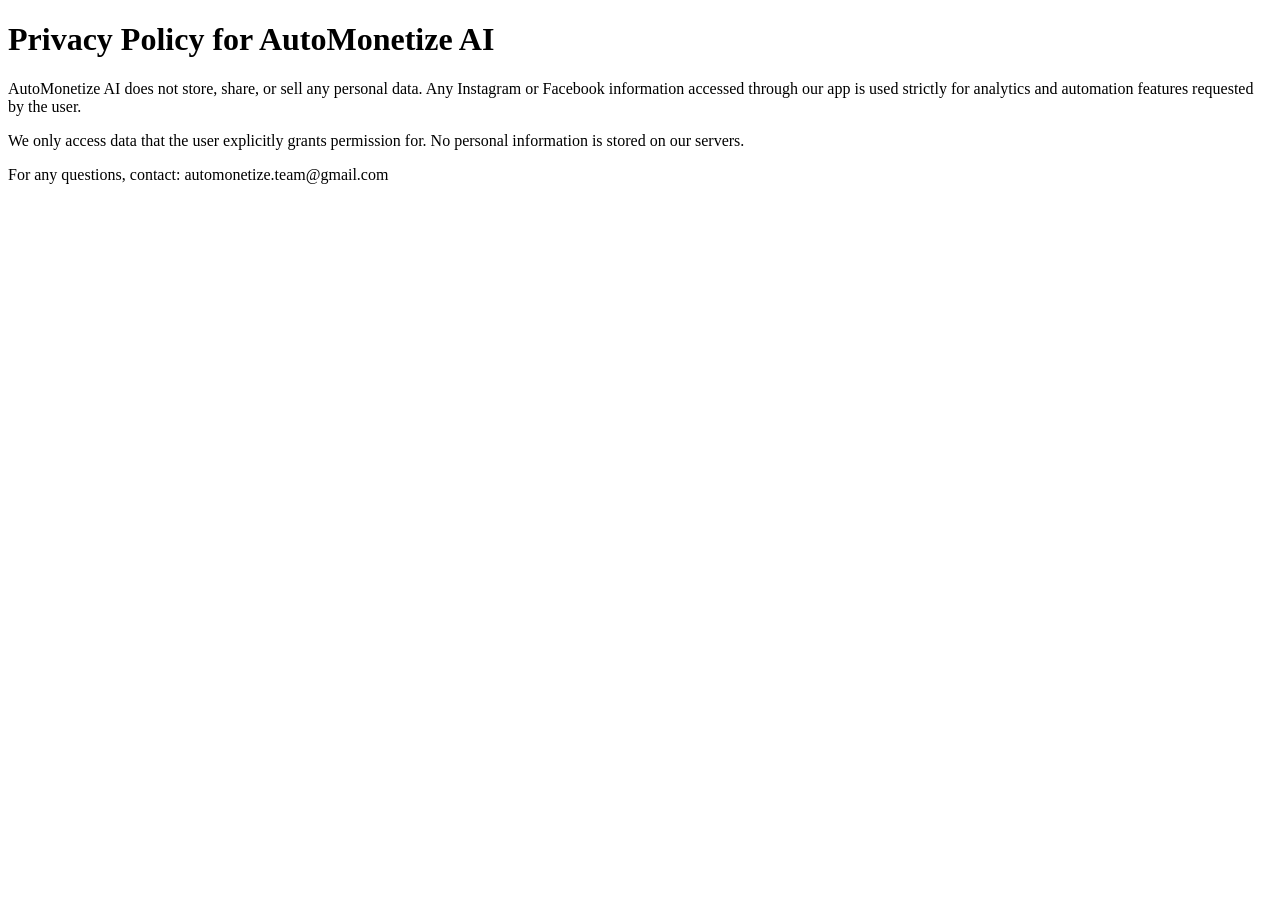
<file: privacy-policy.html>
<!DOCTYPE html>
<html>
<head>
<title>Privacy Policy</title>
</head>
<body>
<h1>Privacy Policy for AutoMonetize AI</h1>

<p>AutoMonetize AI does not store, share, or sell any personal data. 
Any Instagram or Facebook information accessed through our app is used strictly 
for analytics and automation features requested by the user.</p>

<p>We only access data that the user explicitly grants permission for. 
No personal information is stored on our servers.</p>

<p>For any questions, contact: automonetize.team@gmail.com</p>

</body>
</html>
</file>
